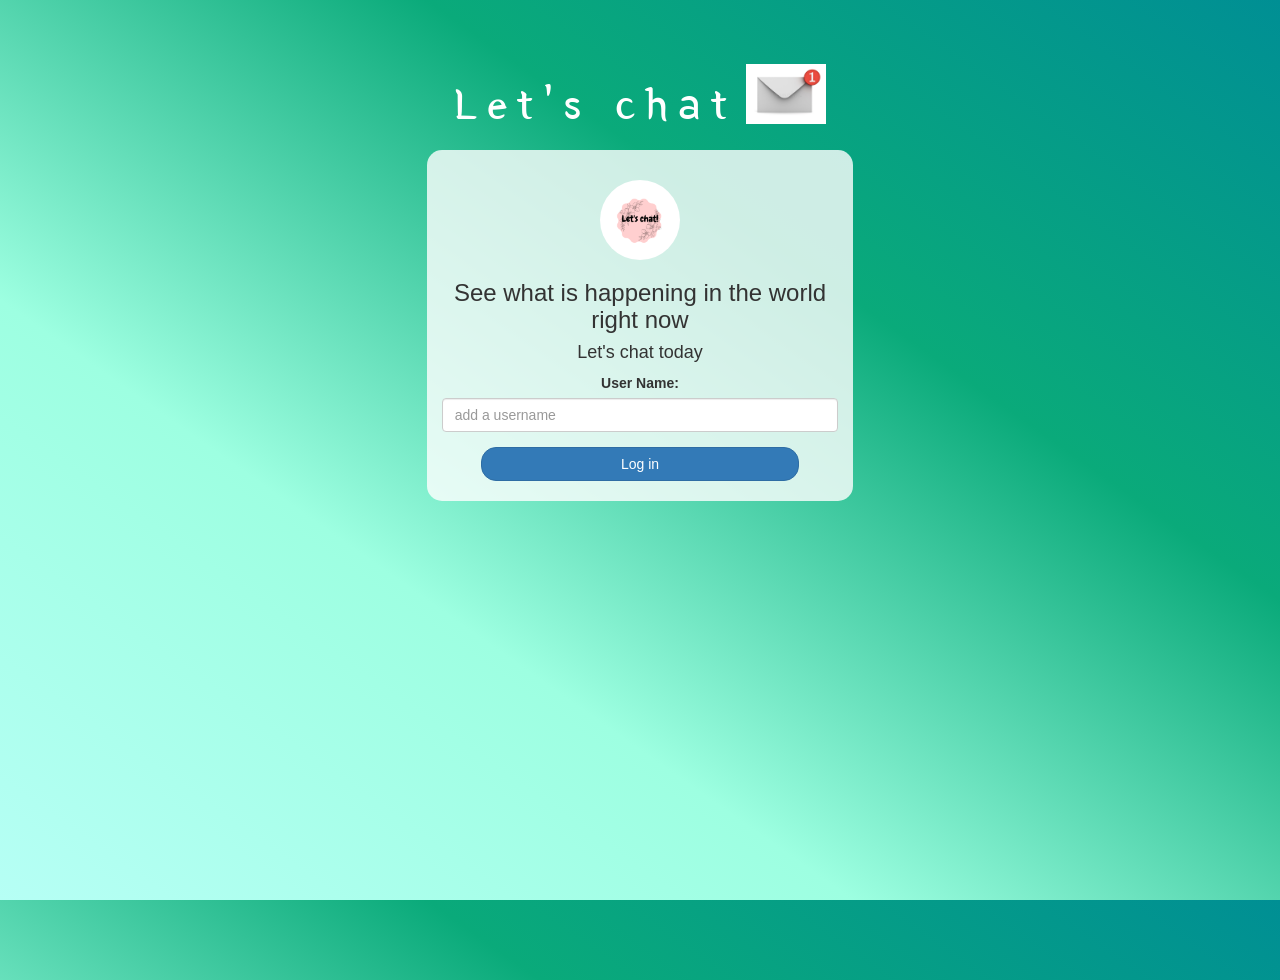
<file: index.html>
<!DOCTYPE html>
<html>
<head>
	<title>Let's chat!</title>
<link href="https://fonts.googleapis.com/css?family=Yeon+Sung&display=swap" rel="stylesheet"><meta name="viewport" content="width=device-width, initial-scale=1">

<link rel="stylesheet" href="https://maxcdn.bootstrapcdn.com/bootstrap/3.4.0/css/bootstrap.min.css">
<script src="https://ajax.googleapis.com/ajax/libs/jquery/3.4.1/jquery.min.js"></script>
<script src="https://maxcdn.bootstrapcdn.com/bootstrap/3.4.0/js/bootstrap.min.js"></script>

<link rel="stylesheet" type="text/css" href="style.css">
<script src="kwitter.js"></script>
</head>
<body>
<center>
	<h1 class="header">	
		Let's chat	<sup>
	<img src="e-mail-notification-one-new-email-message-inbox-concept-over-white-background-reflection-d-rendering-80330748.jpg">
	</sup>
</h1>
	<div class="col-lg-4 col-md-6 col-sm-6 col-xs-11 login_div">
	<img src="welcome little one!.png" class="logo">
		<h3 >See what is happening in the world right now</h3>
		<h4 >Let's chat today</h4>
		<div class="form-group">
		  <label >User Name:</label>
        <input id="login" placeholder="add a username" class="form-control">
		</div>
		<button id="login_button" class="btn btn-primary" onclick="change()">Log in</button>
		<br><br>
	</div>
</center>
</body>
</html>
</file>
<file: style.css>
html, body
{
  height: 100%;
  margin: 0;
}

body
{
background-image: linear-gradient(to right top, #b6fff5, #9dffe1, #0aaa7a, #008f94);
}

.header
{
	color: white;font-family: 'Yeon Sung';font-size: 45px;letter-spacing: 10px;margin-top: 80px;
}
.header img
{
	width: 80px;margin-left: -15px;
}

.login_div
{
	background: rgba(255,255,255,0.8);float: none;border-radius: 15px;
}

.logo
{
	width: 80px;margin-top: 30px;border-radius: 40px;
}

#login_button
{
	width: 80%;border-radius: 15px;
}

.room_name
{
	cursor: pointer;
	font-size: 20px;
}


#logout
{
	font-size: 20px; float: right;
}


#output
{
	padding: 10px; width:80%;background: rgba(255,255,255,0.8);border-radius: 15px;
}

.input_div_room_page
{
	width: 80%;
}

.input_div label
{
	color: white;font-size: 20px;
}


.input_div_message_page
{
	position: fixed;bottom: 0px;width: 100%;background: rgba(255,255,255,0.8);
}
.input_div_message_page label
{
	color: black;
}
.input_div_message_page #msg
{
	width: 80%;
}
.input_div_message_page button
{
	margin-top: 15px;
	width: 50%; 
}
.color_white
{
	color: white
}

.user_tick
{
	width:20px;
}
.message_h4
{
	padding-left:5px;color:grey;
}
</file>
